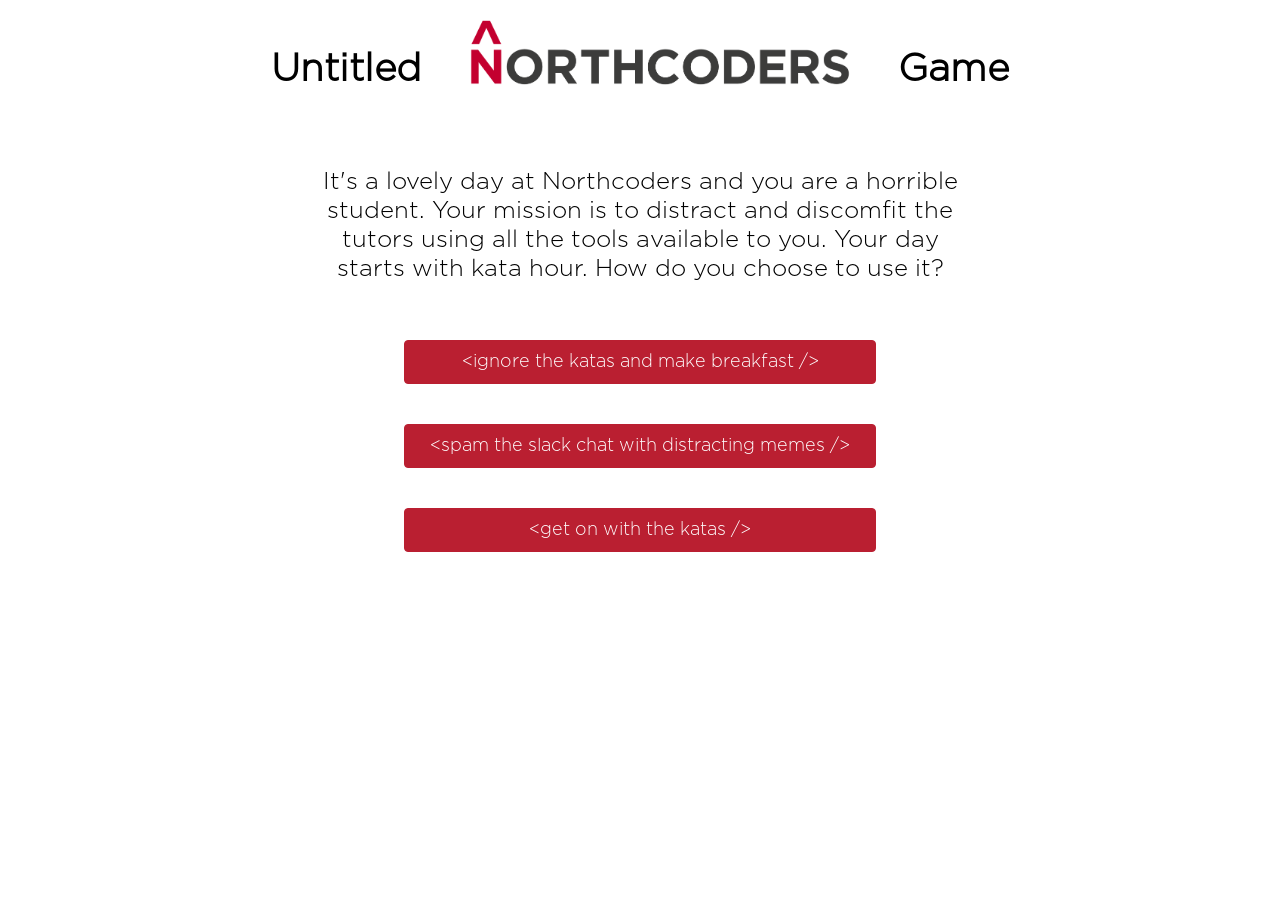
<file: index.html>
<!DOCTYPE html>
<html lang="en">
<head>
	<meta charset="UTF-8">
	<meta name="viewport" content="width=device-width, initial-scale=1.0">
	<link rel="stylesheet" href="style.css">
	<title>Document</title>
</head>
<body>
	<div id="header">
		<h1>Untitled</h1>
		<img id="logo" src="./northcoders logo.png" alt="northcoders logo">
		<h1>Game</h1>
	</div>
	<app>
		<div id='score-div'></div>
		<div id='text-div'></div>
		<div id='button-div'></div>
		<div style='display:none' id='input'>
			<p>Submit your score to the leaderboard</p>
			<input id='input-box' type="text"><button id='submit'>Submit</button>
		</div>
		<div id='highscores'></div>
	</app>
	<script src="script.js"></script>
</body>
</html>
</file>
<file: style.css>
@font-face { 
	font-family: Gotham;
	src: url('./Gotham\ Light.otf')
}

#header {
	display: flex;
	justify-content: center;
	align-items: flex-start;
	font-family: Gotham, sans-serif;
	font-size: 1.2em;
}

h1{
	margin: 1em;
}

#logo {
	width: 400px;
}

app {
	display: flex;
	flex-direction: column;
	align-items: center;
	font-family: Gotham, sans-serif;

}

#text-div{
	margin: 1.5em;
	font-size: 1.5em;
	text-align: center;
}

#button-div{
	display: flex;
	flex-direction: column;
}

button {
	margin: 20px;
	font-family: Gotham, sans-serif;
	background-color: #ba1f31;
	color: white;
	border:1px solid #ba1f31;
	font-size: 18px;
	border-radius: 4px;
	padding: 10px 25px;
	cursor: pointer;
}

button::before {
	content: '<';
}

button::after {
	position: relative;
	left: 0;
	content: ' />';
	transition: left 0.2s ease-out;
}

button:hover:after {
	left: 15px;
	
}


#score-div {
	font-weight: bold;
	font-size: 18px;
}

#text-div {
	max-width: 50vw;
}

#input-box {
	height: 35px;
}

#input {
	color: #ba1f31;
	font-weight: bold;
	font-size: 19px;
}

#highscores {
	font-size: 1.5em;
	line-height: 1.5em;
	margin: 20px;
	font-weight: bold;
}
</file>
<file: client/style.css>
@font-face { 
	font-family: Gotham;
	src: url('./Gotham\ Light.otf')
}

#header {
	display: flex;
	justify-content: center;
	align-items: flex-start;
	font-family: Gotham, sans-serif;
	font-size: 1.2em;
}

h1{
	margin: 1em;
}

#logo {
	width: 400px;
}

app {
	display: flex;
	flex-direction: column;
	align-items: center;
	font-family: Gotham, sans-serif;

}

#text-div{
	margin: 1.5em;
	font-size: 1.5em;
	text-align: center;
}

#button-div{
	display: flex;
	flex-direction: column;
}

button {
	margin: 20px;
	font-family: Gotham, sans-serif;
	background-color: #ba1f31;
	color: white;
	border:1px solid #ba1f31;
	font-size: 18px;
	border-radius: 4px;
	padding: 10px 25px;
	cursor: pointer;
}

button::before {
	content: '<';
}

button::after {
	position: relative;
	left: 0;
	content: ' />';
	transition: left 0.2s ease-out;
}

button:hover:after {
	left: 15px;
	
}


#score-div {
	position: absolute;
	right: 10px;
	top: 10px;
}

#text-div {
	max-width: 50vw;
}
</file>
